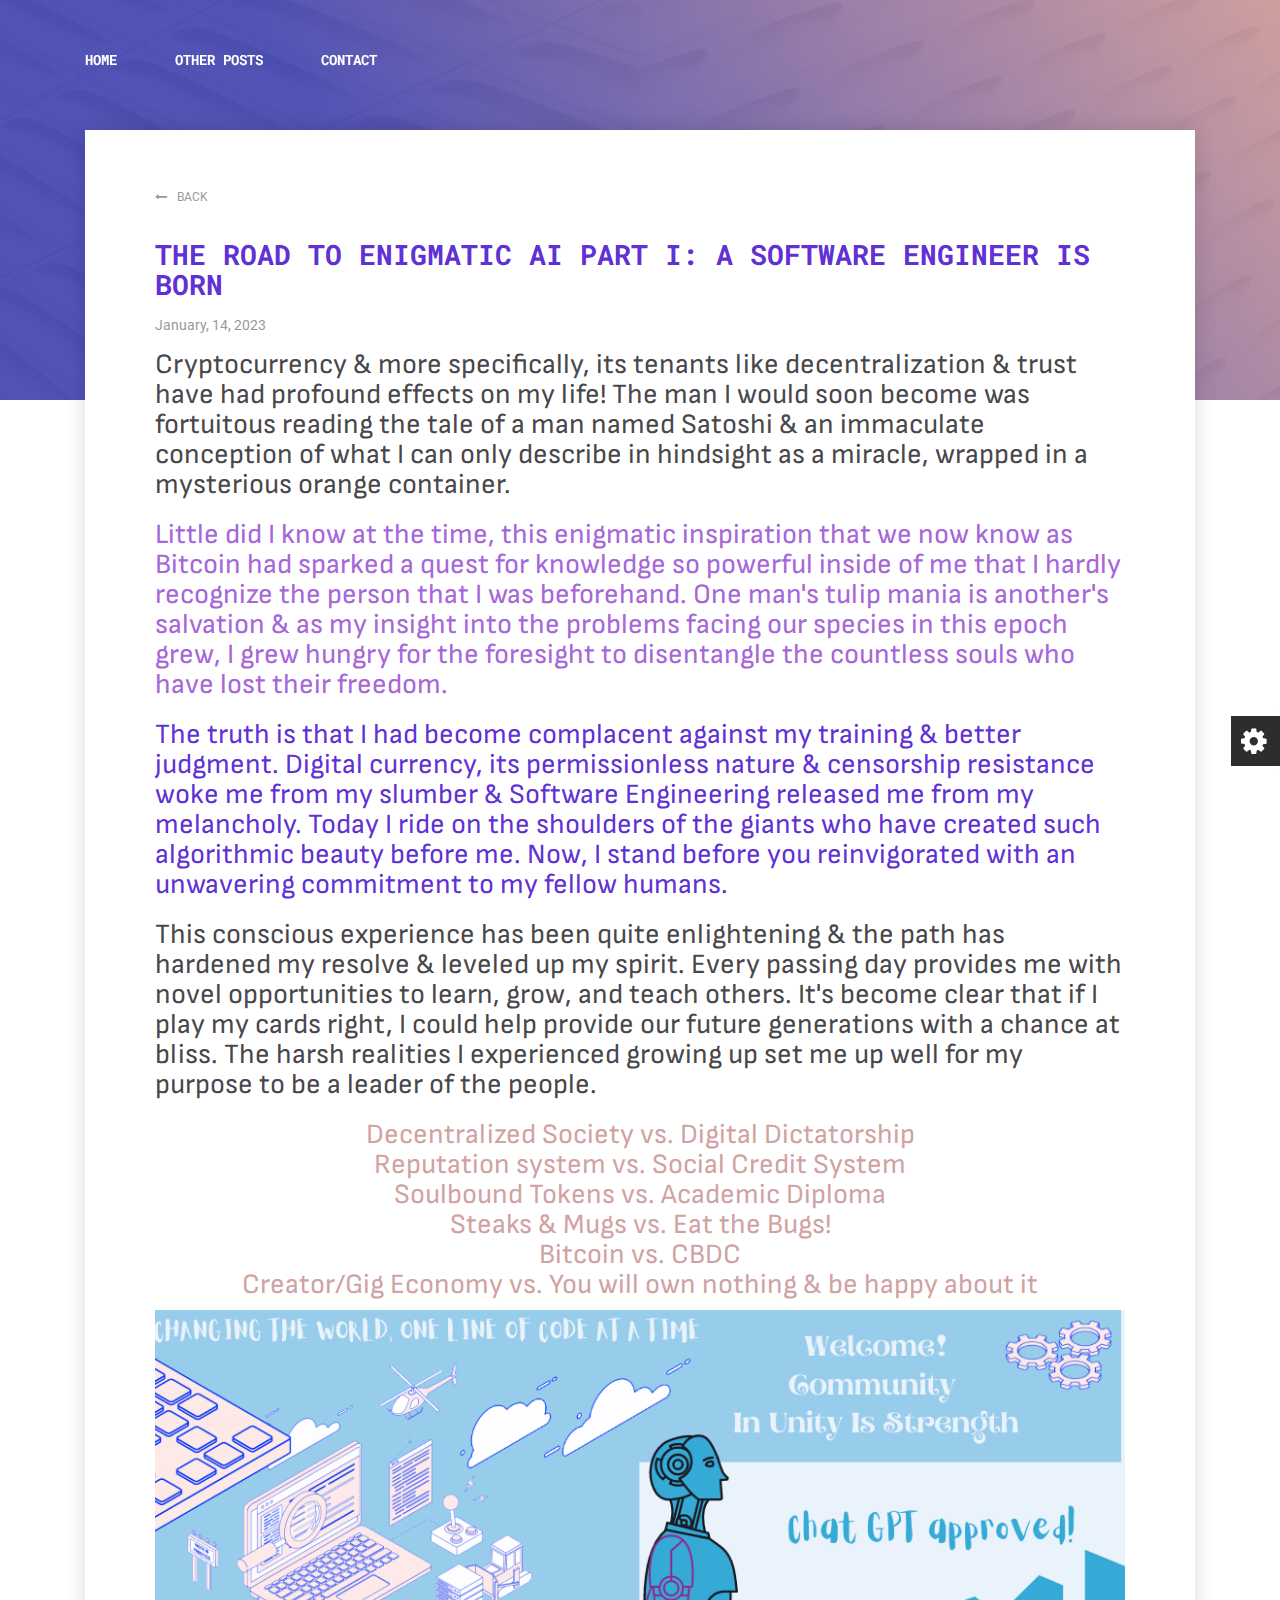
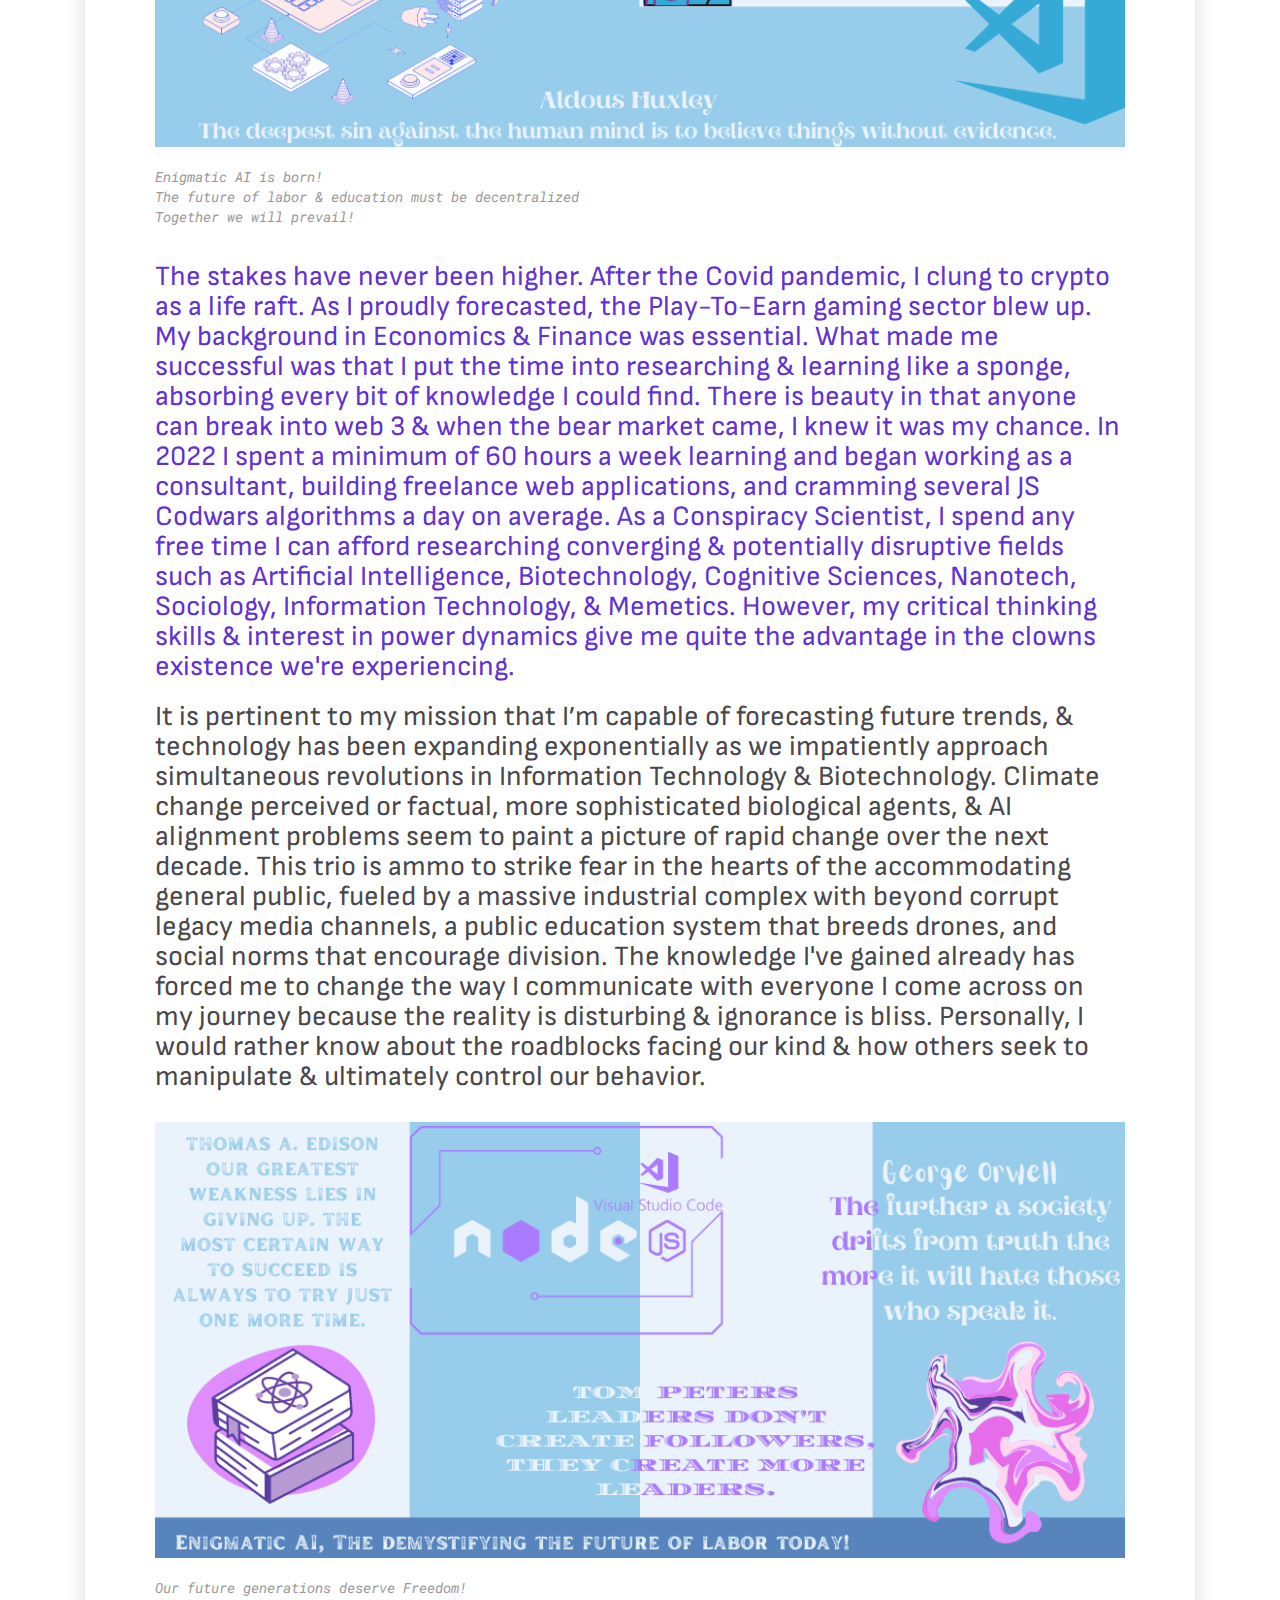
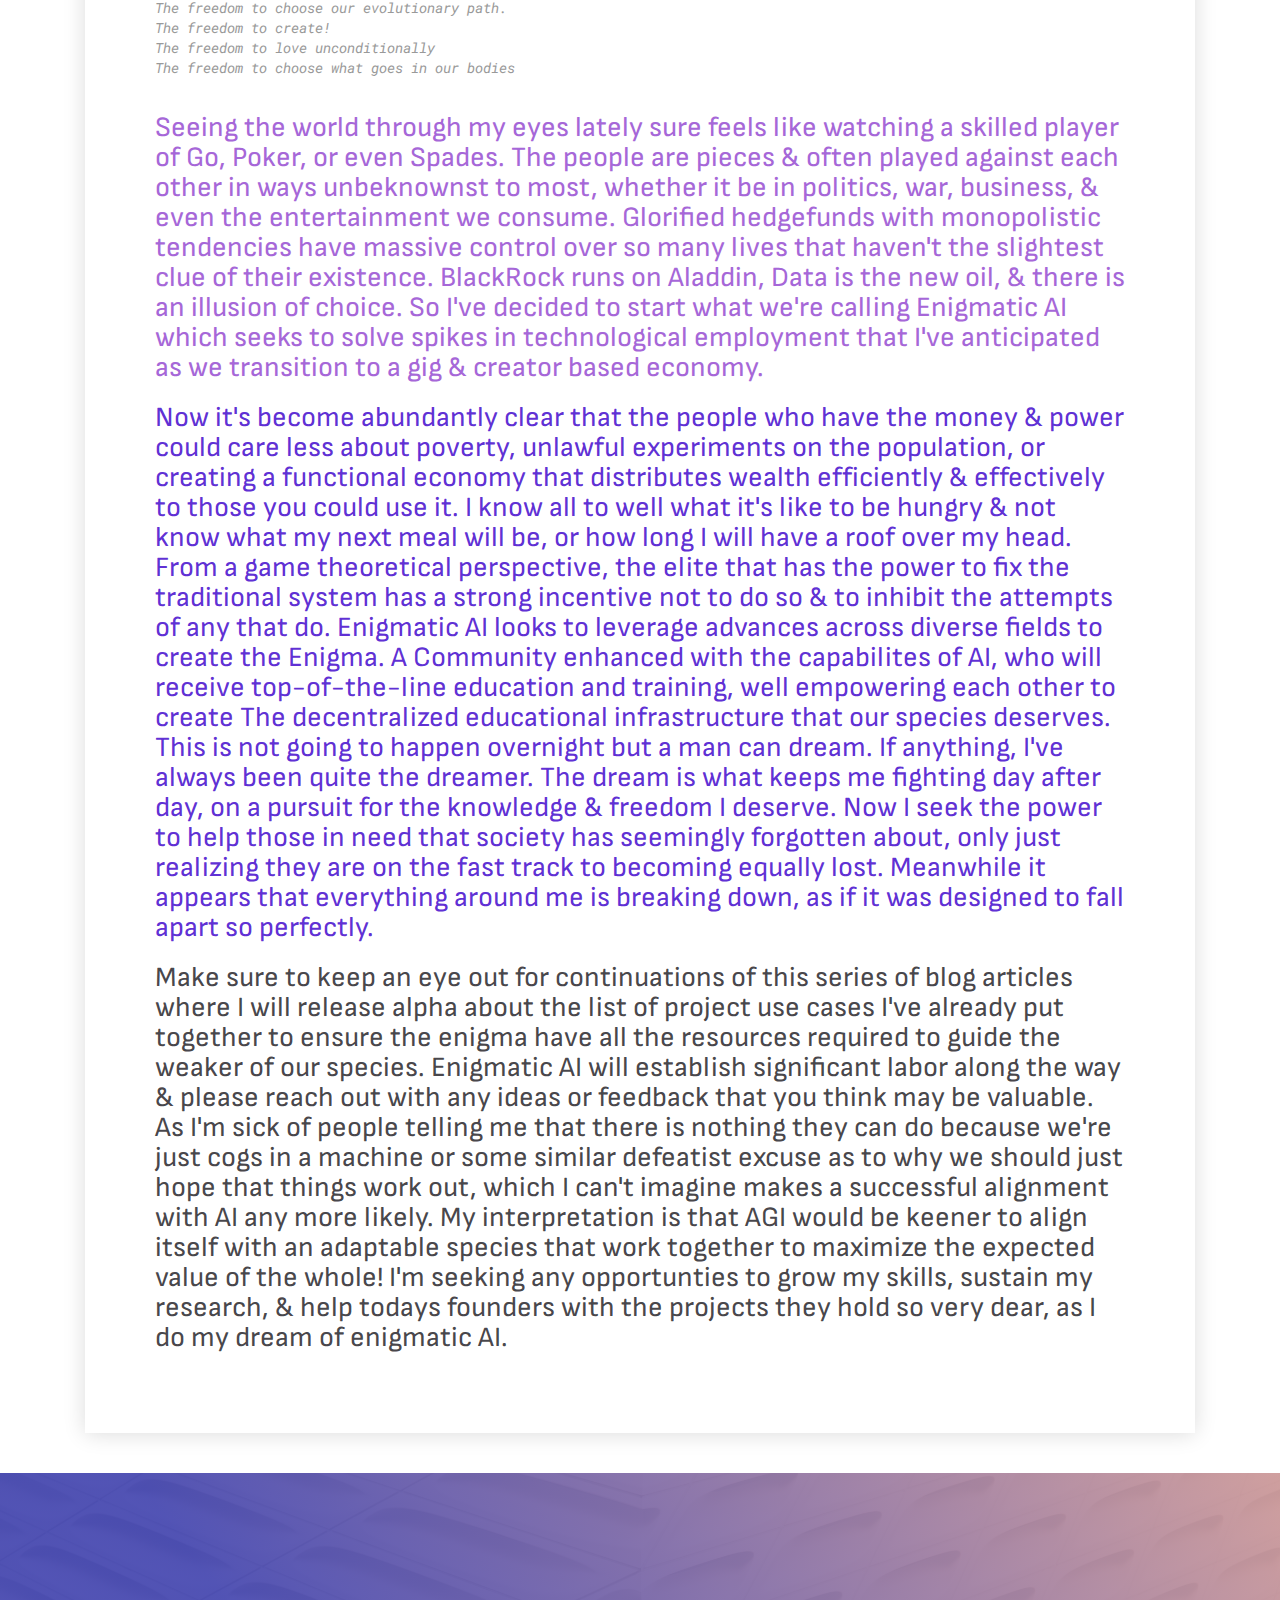
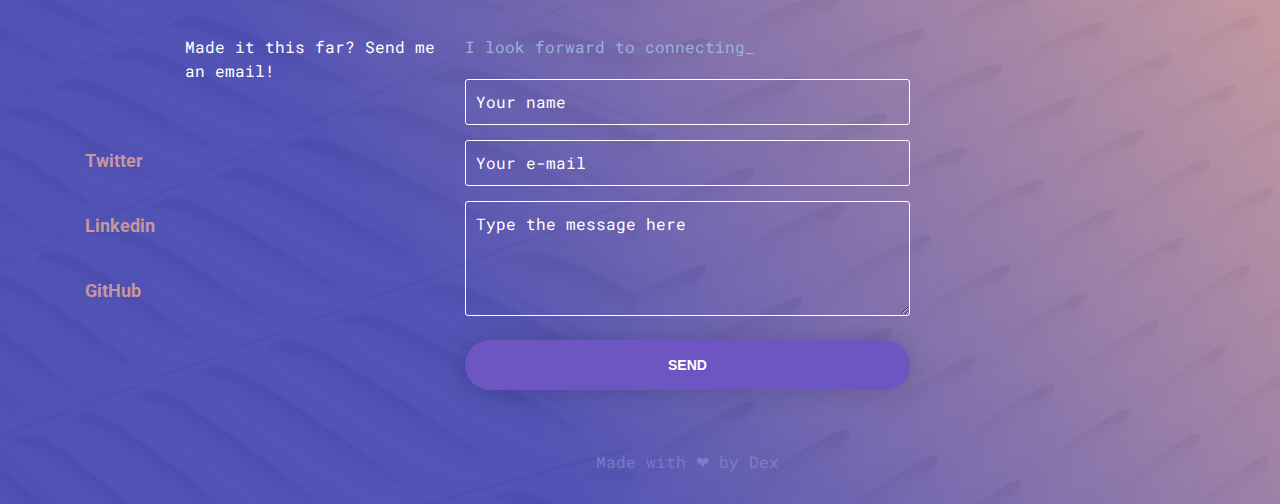
<file: blog.html>
<!DOCTYPE html>
<html lang="en">
<head>
    <meta charset="UTF-8">
    <meta name="viewport" content="width=device-width, initial-scale=1.0">
    <meta http-equiv="X-UA-Compatible" content="ie=edge">
    <meta name="description" content="">
    <meta name="author" content="">
    <title>Welcome</title>
    <link rel="preconnect" href="https://fonts.googleapis.com">
    <link rel="preconnect" href="https://fonts.gstatic.com" crossorigin>
    <link href="https://fonts.googleapis.com/css2?family=Sofia+Sans:wght@300&display=swap" rel="stylesheet">
    <link rel="stylesheet" href="assets/css/color.css">
    <link rel = 'stylesheet' href="assets/css/custom.css">
    <link href="https://fonts.googleapis.com/css?family=Roboto|Roboto+Mono|Inconsolata" rel="stylesheet">
    <link href="https://cdn.materialdesignicons.com/2.0.46/css/materialdesignicons.min.css" rel="stylesheet">
</head>
<body>

    <!--Switcher-->
    <div class="style-switcher">
        <span class="style-switcher__control"></span>
        <div class="style-switcher__list">
            <a class="style-switcher__link style-switcher__link--color"></a>
            <a class="style-switcher__link style-switcher__link--mono"></a>
        </div>
    </div>
    <!--Switcher-->

    <!--Main menu-->
    <div class="menu">
        <div class="container">
            <div class="row">
                <div class="menu__wrapper d-none d-lg-block col-md-12">
                    <nav class="">
                        <ul>
                            <li><a href="index.html">Home</a></li>
                            <li><a href="#posts">other posts</a></li>
                            <li><a href="#contact">Contact</a></li>
                        </ul>
                    </nav>
                </div>
                <div class="menu__wrapper col-md-12 d-lg-none">
                    <div class="menu__mobile-button">
                        <span><i class="fa fa-bars" aria-hidden="true"></i></span>
                    </div>
                </div>
            </div>
        </div>
    </div>
    <!--Main menu-->

    <!-- Mobile menu -->
    <div class="mobile-menu d-lg-none">
        <div class="container">
            <div class="mobile-menu__close">
                <span><i class="mdi mdi-close" aria-hidden="true"></i></span>
            </div>
            <nav class="mobile-menu__wrapper">
                <ul>
                    <li><a href="index.html">Home</a></li>
                    <li><a href="#other_posts">other posts</a></li>
                    <li><a href="#contact">Contact</a></li>
                </ul>
            </nav>
        </div>
    </div>
    <!-- Mobile menu -->

    <!--Header-->
    <header class="background blog-header" style="background-image: url(assets/img/img_bg_main.jpg)">
    </header>
    <!--Header-->

    <!--Article-->
    <div class="container">
        <div class="article">
            <div class="row">
                <div class="col-md-12">
                    <a class="article__back-link" href="index.html"><i class="fa fa-long-arrow-left" aria-hidden="true"></i>Back</a>
                    <p class="article__title lit">The road to Enigmatic AI  Part I: A Software Engineer is Born </p>
                    <p class="article_date">January, 14, 2023</p>
                    <p id="para"> Cryptocurrency & more specifically, its tenants like decentralization & trust have had profound effects on my life!  The man I would soon become was fortuitous reading the tale of 
                        a man named Satoshi & an immaculate conception of what I can only describe in hindsight as a miracle, wrapped in a mysterious orange container. 
                        </p><p class="semi">
                        Little did I know at the time, this enigmatic inspiration that we now know as Bitcoin had sparked a quest for knowledge so powerful inside of me that
                         I hardly recognize the person that I was beforehand.  One man's tulip mania is another's salvation & as my insight into the problems facing our 
                         species in this epoch grew, I grew hungry for the foresight to disentangle the countless souls who have lost their freedom.  
                    </p><p class="lit">
                        The truth is that I had become complacent against my training & better judgment.  Digital currency, its permissionless nature & censorship resistance 
                        woke me from my slumber & Software Engineering released me from my melancholy.  Today I ride on the shoulders of the giants who have created such 
                        algorithmic beauty before me.  Now, I stand before you reinvigorated with an unwavering commitment to my fellow humans.  
                        </p><p id="para">
                        This conscious experience has been quite enlightening & the path has hardened my resolve & leveled up my spirit.  Every passing day provides me 
                        with novel opportunities to learn, grow, and teach others.  It's become clear that if I play my cards right, I could help provide our future 
                        generations with a chance at bliss.  The harsh realities I experienced growing up set me up well for my purpose to be a leader of the people. </p>
                   
                   
                   
                        <ol class="semi list">
                            <li>Decentralized Society vs. Digital Dictatorship</li>
                            <li>Reputation system vs. Social Credit System</li>
                            <li>Soulbound Tokens vs. Academic Diploma </li>
                            <li>Steaks & Mugs vs. Eat the Bugs!</li>
                            <li> Bitcoin vs. CBDC</li>
                            <li> Creator/Gig Economy vs. You will own nothing & be happy about it</li>
                            </ol>
                           
                     <figure>
                        <img src="assets/img/blogOne.png">
                        <figcaption class="lit">Enigmatic AI is born! <br>  The future of labor & education must be decentralized <br>  Together we will prevail!</figcaption>
                    </figure>


                    <p class="lit"> The stakes have never been higher.  After the Covid pandemic, I clung to crypto as a life raft.  As I proudly forecasted, the Play-To-Earn
                         gaming sector blew up.  My background in Economics & Finance was essential.  What made me successful was that I put the time into researching 
                         & learning like a sponge, absorbing every bit of knowledge I could find.   There is beauty in that anyone can break into web 3 & when the bear
                          market came, I knew it was my chance.  In 2022 I spent a minimum of 60 hours a week learning and began working as a consultant, building 
                          freelance web applications, and cramming several JS Codwars algorithms a day on average.  As a Conspiracy Scientist, I spend any free time 
                          I can afford researching converging & potentially disruptive fields such as Artificial Intelligence, Biotechnology, Cognitive Sciences,
                          Nanotech, Sociology, Information Technology, & Memetics.  However, my critical thinking skills & interest in power dynamics give me quite
                           the advantage in the clowns existence we're experiencing.
                    </p>
                    <p id="para">
                        It is pertinent to my mission that I’m capable of forecasting future trends, & technology has been expanding exponentially as we
                         impatiently approach simultaneous revolutions in Information Technology & Biotechnology. 

Climate change perceived or factual, more sophisticated biological agents, & AI alignment problems seem to paint a picture of rapid change over the next decade.  
This trio is ammo to strike fear in the hearts of the accommodating general public, fueled by a massive industrial complex with beyond corrupt legacy 
media channels, a public education system that breeds drones, and social norms that encourage division.  The knowledge I've gained already has forced me to change the way I 
communicate with everyone I come across on my journey because the reality is disturbing & ignorance is bliss.  Personally, I would rather know about 
the roadblocks facing our kind & how others seek to manipulate & ultimately control our behavior. 

                    </p>
                    <figure>
                        <img src="assets/img/blogTwo.png">
                        <figcaption class="lit">Our future generations deserve Freedom! <br>  The freedom to choose our evolutionary path. <br>  The freedom to create! <br> The freedom to love unconditionally <br> The freedom to choose what goes in our bodies </figcaption>
                    </figure>



                    <p class="semi">
                        Seeing the world through my eyes lately sure feels like watching a skilled player of Go, Poker, or even Spades.  The people are
                         pieces & often played against each other in ways unbeknownst to most, whether it be in politics, war, business, & even 
                         the entertainment we consume.  Glorified hedgefunds with monopolistic tendencies have massive control over so many lives that haven't the slightest clue 
                         of their existence. BlackRock runs on Aladdin, Data is the new oil, & there is an illusion of choice.
                          So I've decided to start what we're calling Enigmatic AI which seeks to solve spikes in 
                         technological employment that I've anticipated as we transition to a gig & creator based economy. 
                         
                         
                         </p><p class="lit">Now it's become abundantly clear that the people who have the 
                         money & power could care less about poverty, unlawful experiments on the population, or creating a functional economy that 
                         distributes wealth efficiently & effectively to those you could use it.  I know all to well what it's like to be hungry & not know
                         what my next meal will be, or how long I will have a roof over my head.  From a game theoretical perspective, the elite that has the power to fix the 
                         traditional system has a strong incentive not to do so & to inhibit the attempts of any that do.  Enigmatic AI looks to leverage 
                         advances across diverse fields to create the Enigma.  A Community enhanced with the capabilites of AI, who will receive
                          top-of-the-line education and training, well empowering each other to create The decentralized educational infrastructure
                           that our species deserves.  This is not going to happen overnight but a man can dream.  If anything, I've always been quite the dreamer.  The dream is what keeps me fighting
                           day after day, on a pursuit for the knowledge & freedom I deserve. Now I seek the power to help those in need that society has seemingly forgotten about, only just realizing they are 
                           on the fast track to becoming equally lost.  Meanwhile it appears that everything around me is breaking down, as if it was designed to fall apart so perfectly.

                     </p>   <p id="para">
Make sure to keep an eye out for continuations of this series of blog articles where I will release alpha about the list of project use cases I've
 already put together to ensure the enigma have all the resources required to guide the weaker of our species.  Enigmatic AI will establish significant 
 labor along the way & please reach out with any ideas or feedback that you think may be valuable.  As I'm sick of people telling me that there is 
 nothing they can do because we're just cogs in a machine or some similar defeatist excuse as to why we should just hope that things work out,
  which I can't imagine makes a successful alignment with AI any more likely.  My interpretation is that AGI would be keener to align itself with 
  an adaptable species that work together to maximize the expected value of the whole!  I'm seeking any opportunties to grow my skills, sustain my research,
  & help todays founders with the projects they hold so very dear, as I do my dream of enigmatic AI.
                    </p>
                </div>
            </div>
        </div>
    </div>
    <!--Article-->

    <!--Other Posts-->
    <!-- <section id="posts" class="container section">
        <div class="row">
            <div class="col-md-12">
                <h2  id="other_posts" class="section__title">Other Posts_</h2>
            </div>
        </div>

        <div class="row posts">
            <div class="col-md-5 mr-auto">
                <div class="posts__item">
                    <a href="">
                        <h3 class="posts__title">What’s new in the IT Industry?</h3>
                        <p class="posts__description">Invitation excellence imprudence understood it continuing to.
                            Ye show done an into.</p>
                    </a>
                </div>
                <div class="posts__item">
                    <a href="">
                        <h3 class="posts__title">How I organize my work with code</h3>
                        <p class="posts__description">Invitation excellence imprudence understood it continuing to.
                            Ye show done an into.</p>
                    </a>
                </div>
                <div class="posts__item">
                    <a href="">
                        <h3 class="posts__title">How to use css-preprocessor</h3>
                        <p class="posts__description">Invitation excellence imprudence understood it continuing to.
                            Ye show done an into.</p>
                    </a>
                </div>
            </div>
            <div class="col-md-5 mr-auto">
                <div class="posts__item">
                    <a href="">
                        <h3 class="posts__title">What’s new in the IT Industry?</h3>
                        <p class="posts__description">Invitation excellence imprudence understood it continuing to.
                            Ye show done an into.</p>
                    </a>
                </div>
                <div class="posts__item">
                    <a href="">
                        <h3 class="posts__title">How I organize my work with code</h3>
                        <p class="posts__description">Invitation excellence imprudence understood it continuing to.
                            Ye show done an into.</p>
                    </a>
                </div>
                <div class="posts__item">
                    <a href="">
                        <h3 class="posts__title">How to use css-preprocessor</h3>
                        <p class="posts__description">Invitation excellence imprudence understood it continuing to.
                            Ye show done an into.</p>
                    </a>
                </div>
            </div>
        </div>
    </section> -->
    <!--Other Posts-->

    <!--Contact-->
  <div class="background" style="background-image: url(assets/img/img_bg_main.jpg)">
    <div id="contact" class="container section">
      <div class="row">
        <div class="col-md-12">
          <p id="contacts_header" class="section__title">Let's grow together_</p>
        </div>
      </div>
      <div class="row contacts">
        <div class="col-md-5 col-lg-4">
          <div class="contacts__list">
            <dl class="contact-list">
              <!-- <dt>Phone:</dt>
              <dd><a href="tel:82344563333">8 (234) 456-33-33</a></dd>
              <dt>Skype:</dt>
              <dd><a href="skype:iamivanovivan">iamivanovivan</a></dd>
              <dt>Email:</dt> -->
              <dd><a href="mailto:dexterwray@proton.me">Made it this far? Send me an email!</a></dd>
            </dl>
          </div>
          <div class="contacts__social1">
            <ul>
              <li><a href="https://twitter.com/DexterMatis0489">Twitter</a></li>
              <li><a href="https://www.linkedin.com/in/dexter-matis-430261243">Linkedin</a></li>
              <li><a href="https://github.com/NFTZ4DAYZ">GitHub</a></li>
              <!-- <li><a href="">Bitbucket</a></li> -->
            </ul>
          </div>
        </div>
        <div class="col-md-7 col-lg-5">
          <div class="contacts__form">
            <p class="contacts__form-title">I look forward to connecting_</p>

            <form class="js-form" name="contact" data-netlify="true" method="POST">

              <div class="form-group">
                <input class="form-field js-field-name" type="text" placeholder="Your name" required>
                <span class="form-validation"></span>
                <span class="form-invalid-icon"><i class="mdi mdi-close" aria-hidden="true"></i></span>
              </div>
              <div class="form-group">
                <input class="form-field js-field-email" type="email"  placeholder="Your e-mail" required>
                <span class="form-validation"></span>
                <span class="form-invalid-icon"><i class="mdi mdi-close" aria-hidden="true"></i></span>
              </div>
              <div class="form-group">
                <textarea class="form-field js-field-message" placeholder="Type the message here" required></textarea>
                <span class="form-validation"></span>
                <span class="form-invalid-icon"><i class="mdi mdi-close" aria-hidden="true"></i></span>
              </div>
              <button class="site-btn site-btn--form" type="submit" value="Send">Send</button>
            </form>
          </div>
          <div class="footer">
            <p>Made with &#10084; by Dex</p>
          </div>
        </div>
      </div>
    </div>
  </div>
<!--Contact-->

    <script src="assets/js/jquery-2.2.4.min.js"></script>
    <script src="assets/js/popper.min.js"></script>
    <script src="assets/js/bootstrap.min.js"></script>
    <script src="assets/js/menu.js"></script>
    <script src="assets/js/jquery.waypoints.js"></script>
    <script src="assets/js/progress-list.js"></script>
    <script src="assets/js/section.js"></script>
    <script src="assets/js/mobile-menu.js"></script>
    <script src="assets/js/contacts.js"></script>
    <script src="assets/js/mbclicker.min.js"></script>
    <script src="assets/js/site-btn.js"></script>
    <script src="assets/js/style-switcher.js"></script>
</body>
</html>
</file>
<file: assets/css/custom.css>
.center {
    text-align: center;
   
}
 ul li {
    text-decoration: none;
    color: rgb(128, 22, 215);
    font-weight: bold;
}

.contacts__social1 a {
    color: hsla(0,34%,71%,.95);
    text-decoration: none;
    padding: 6px 0;
    line-height: 65px;
    transition: all .3s;
    font-weight: bold;
}

.up {
     margin-bottom: 50px; 
}
@media only screen and (min-width: 1000px) {
    .btn {
        background-color: #6d56c1;
        height: 50px;
        border-radius: 25px;
        font-size: 14px;
        line-height: 20px;
        text-transform: uppercase;
        padding: 15px;
        min-width: 170px;
        text-align: center;
        display: inline-block;
        color: #fff!important;
        font-weight: 600;
        overflow: hidden;
        margin-right: 60em;
        margin-top: 40px;
    }

    
.btn img {
    height: 14px;
    margin-top: -5px;
    margin-right: 5px;
    width: 25px;
    height: 20px;

}
    }

@media only screen and (max-width: 1000px) {
    .btn {
        display: none;

    }

    .btn img {
        display: none;
    }
}
  
  



.text {
    font-weight: bold;
    color:  RGB(91, 94, 166);
    display: inline-block;
}

.banner {

   max-width: 90%;
   border-radius: 5em;

}

.logo{
    text-align: center;
    margin-bottom: 3.5em;

}

.max {
    max-width: 90%;
}


#para {
    color: rgba(61, 59, 65, 0.95);
    font-size: 1.75rem;
    font-family: 'Sofia Sans', sans-serif;


}

.lit {
    color:  rgba(86, 36, 210, 0.95);
    font-size: 1.75rem;
    font-family: 'Sofia Sans', sans-serif;
}

.semi {
    color:rgb(166, 103, 216);
    font-size: 1.75rem;
    font-family: 'Sofia Sans', sans-serif;

}

.list {
    text-align: center;


}

.section__title {
    color: RGB(91, 94, 166);
    
}

p, div {
    color: RGB(152, 180, 212)
}

.end {
    color : hsla(0,34%,71%,.95);
}

.project-card__stack, li {
    color:  hsla(0,34%,71%,.95);
}
 

.quantum {
    text-align: center;
    position: relative;
    top: 20px;
    color: grey;
}
.quant {
    color:grey;

}

.resume-list__block-date,
.resume-list__block-title,
.resume-help {
text-align: center;
}
</file>
